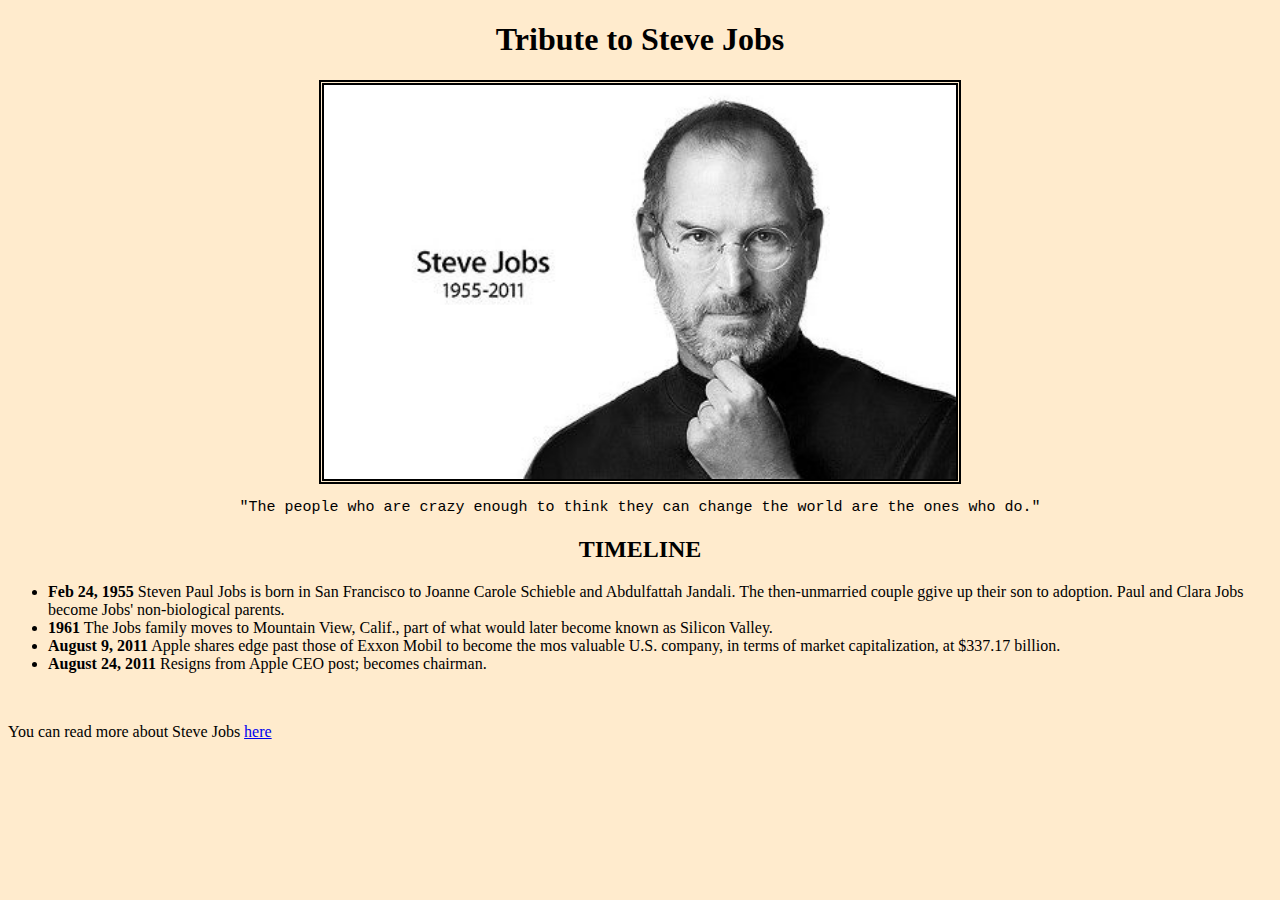
<file: Parte1/index.html>
<!DOCTYPE html>
<html lang="en">
<head>
    <link rel="stylesheet" href="css/style.css">
    <meta charset="UTF-8">
    <meta http-equiv="X-UA-Compatible" content="IE=edge">
    <meta name="viewport" content="width=device-width, initial-scale=1.0">
    <title>Tribute to : </title>
</head>
<body>

    <h1>Tribute to Steve Jobs</h1>
    <img src="img/stevejobs.jpg" alt="Steve Jobs">
    <p>"The people who are crazy enough to think they can change the world are the ones who do."</p>
    <h2>TIMELINE</h2>
    <ul>
        <li><b>Feb 24, 1955</b> Steven Paul Jobs is born in San Francisco to Joanne Carole Schieble and Abdulfattah Jandali. The then-unmarried couple ggive up their son to adoption. Paul and Clara Jobs become Jobs' non-biological parents.</li>
        <li><b>1961</b> The Jobs family moves to Mountain View, Calif., part of what would later become known as Silicon Valley.</li>
        <li><b>August 9, 2011</b> Apple shares edge past those of Exxon Mobil to become the mos valuable U.S. company, in terms of market capitalization, at $337.17 billion.</li>
        <li><b>August 24, 2011</b> Resigns from Apple CEO post; becomes chairman.</li>
    </ul>
    <footer>You can read more about Steve Jobs <a href="https://en.wikipedia.org/wiki/Steve_Jobs">here</a></footer>
</body>
</html>
</file>
<file: Parte1/css/style.css>
body {
    background-color: blanchedalmond;
}

footer {
    margin-top: 50px;
}

h1 {
    text-align: center;
}

h2 {
    text-align: center;
}

img {
    display: block;
    margin-left: auto;
    margin-right: auto;
    width: 50%;
    border-style: double;
    border-width: 5px;
}

p {
    text-align: center;
    font-size: 15px;
    font-family: 'Courier New', Courier, monospace;
}
</file>
